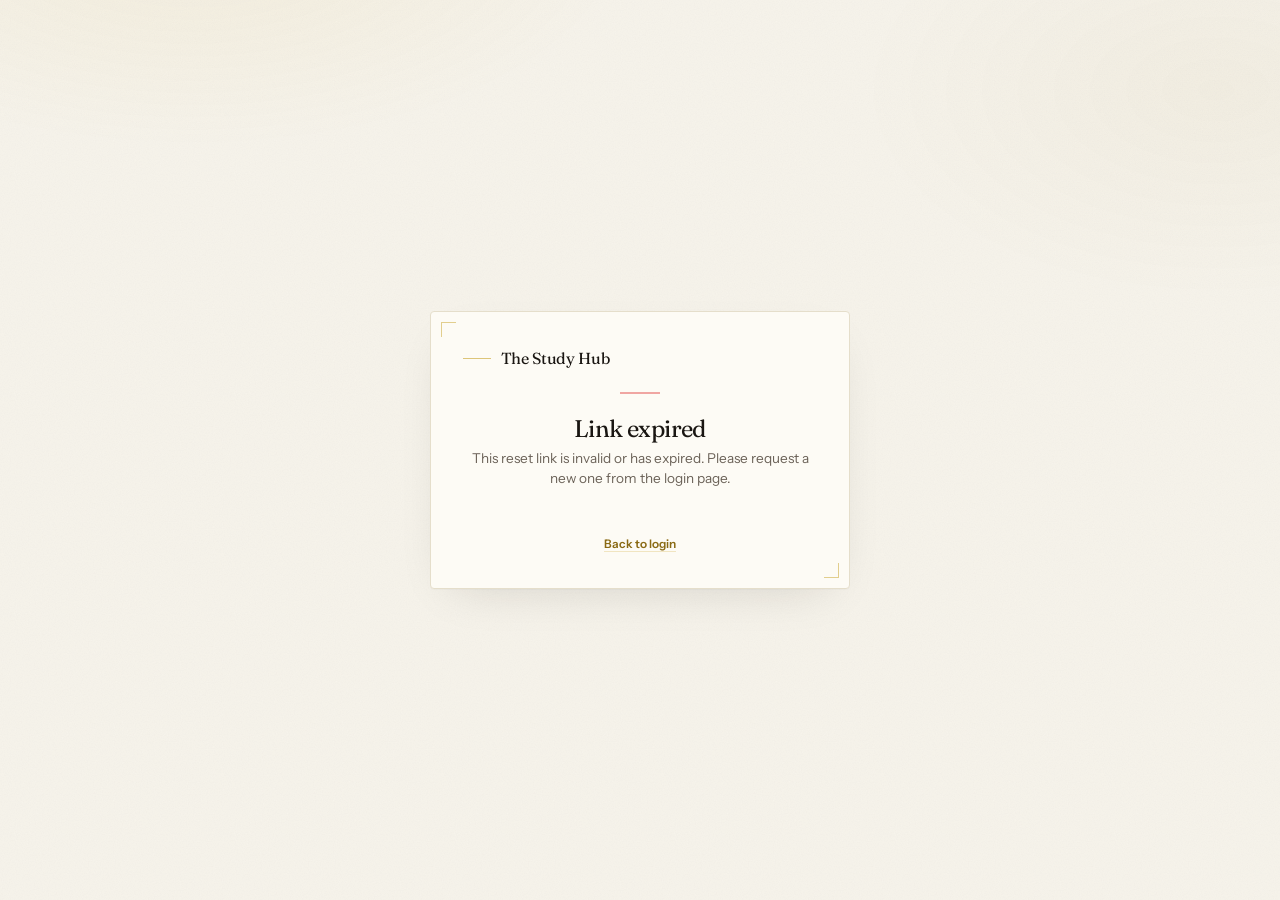
<file: frontend/reset.html>
<!DOCTYPE html>
<html lang="en">
<head>
  <meta charset="UTF-8">
  <meta name="viewport" content="width=device-width, initial-scale=1.0">
  <title>Reset password — The Study Hub</title>
  <link rel="preconnect" href="https://fonts.googleapis.com">
  <link rel="preconnect" href="https://fonts.gstatic.com" crossorigin>
  <link href="https://fonts.googleapis.com/css2?family=Cormorant+Garamond:wght@400;500;600;700&family=Fraunces:opsz,wght@9..144,300;9..144,400;9..144,600;9..144,700;9..144,900&family=Instrument+Sans:wght@400;500;600;700&display=swap" rel="stylesheet">
  <style>
    :root {
      --gold: #C9A227; --gold-deep: #8a6a14; --gold-dim: rgba(201,162,39,0.12);
      --ink: #1a1612; --ink-soft: #3a342c; --ink-mute: #6b6258;
      --paper: #F7F4EC; --paper-warm: #EFE9DB; --paper-card: #FDFBF5;
      --rule: #E5DECB;
      --display: 'Fraunces', 'Cormorant Garamond', Georgia, serif;
      --sans: 'Instrument Sans', -apple-system, BlinkMacSystemFont, sans-serif;
    }
    * { box-sizing: border-box; }
    body { font-family: var(--sans); background: var(--paper); color: var(--ink); margin: 0; min-height: 100vh; padding: 2.5rem 1rem; display: flex; align-items: center; justify-content: center; -webkit-font-smoothing: antialiased; text-rendering: optimizeLegibility; }
    body::before {
      content: ''; position: fixed; inset: 0; pointer-events: none; z-index: 0;
      background-image: url("data:image/svg+xml;utf8,<svg xmlns='http://www.w3.org/2000/svg' width='220' height='220'><filter id='n'><feTurbulence type='fractalNoise' baseFrequency='0.85' numOctaves='2' stitchTiles='stitch'/><feColorMatrix values='0 0 0 0 0.1  0 0 0 0 0.08  0 0 0 0 0.05  0 0 0 0.55 0'/></filter><rect width='100%25' height='100%25' filter='url(%23n)'/></svg>");
      opacity: 0.06; mix-blend-mode: multiply;
    }
    body::after {
      content: ''; position: fixed; inset: 0; pointer-events: none; z-index: 0;
      background: radial-gradient(800px 400px at 15% -8%, rgba(201,162,39,0.07), transparent 55%), radial-gradient(600px 350px at 95% 10%, rgba(138,106,20,0.04), transparent 60%);
    }
    .card {
      background: var(--paper-card); border-radius: 4px; padding: 2.25rem 2rem; border: 1px solid var(--rule);
      box-shadow: 0 1px 0 rgba(26,22,18,0.02), 0 16px 48px -24px rgba(26,22,18,0.18);
      width: 100%; max-width: 420px; position: relative; z-index: 1;
      animation: fadeUp 0.5s cubic-bezier(0.22,0.61,0.36,1) backwards;
    }
    .card::before {
      content: ''; position: absolute; top: 10px; left: 10px;
      width: 14px; height: 14px; border-top: 1.5px solid var(--gold); border-left: 1.5px solid var(--gold);
      pointer-events: none; opacity: 0.5;
    }
    .card::after {
      content: ''; position: absolute; bottom: 10px; right: 10px;
      width: 14px; height: 14px; border-bottom: 1.5px solid var(--gold); border-right: 1.5px solid var(--gold);
      pointer-events: none; opacity: 0.5;
    }
    h1 { font-family: var(--display); font-size: 1.5rem; font-weight: 400; color: var(--ink); margin: 0 0 0.3rem; letter-spacing: -0.025em; }
    .subtitle { font-size: 0.85rem; color: var(--ink-mute); margin: 0 0 1.5rem; line-height: 1.5; }
    label { display: block; font-size: 0.65rem; font-weight: 700; color: var(--ink-mute); margin-bottom: 0.4rem; text-transform: uppercase; letter-spacing: 0.14em; font-family: var(--sans); }
    .input { width: 100%; padding: 0.7rem 0.9rem; background: var(--paper-card); border: 1px solid var(--rule); border-radius: 4px; color: var(--ink); font-size: 0.88rem; outline: none; transition: border 0.2s, box-shadow 0.2s, background 0.2s; font-family: inherit; }
    .input:hover { border-color: #d3c9ad; }
    .input:focus { border-color: var(--gold); background: #fff; box-shadow: 0 0 0 3px rgba(201,162,39,0.12); }
    .pw-wrap { position: relative; }
    .pw-input { padding-right: 2.5rem; }
    .pw-toggle { position: absolute; right: 0.55rem; top: 50%; transform: translateY(-50%); background: none; border: none; cursor: pointer; color: var(--ink-mute); padding: 0.3rem; display: flex; align-items: center; justify-content: center; border-radius: 4px; transition: color 0.15s, background 0.15s; }
    .pw-toggle:hover { color: var(--ink); background: rgba(201,162,39,0.08); }
    .submit-btn { width: 100%; padding: 0.8rem; border: none; border-radius: 4px; font-weight: 700; font-size: 0.76rem; cursor: pointer; background: var(--ink); color: var(--gold); transition: opacity 0.15s; font-family: inherit; text-transform: uppercase; letter-spacing: 0.12em; box-shadow: 0 4px 16px rgba(26,22,18,0.18); margin-top: 1.15rem; }
    .submit-btn:hover { opacity: 0.88; }
    .submit-btn:disabled { opacity: 0.4; cursor: not-allowed; }
    .msg { padding: 0.7rem 1rem; border-radius: 4px; font-size: 0.82rem; margin-bottom: 1rem; }
    .msg.error { background: #fef2f2; border: 1px solid #fecaca; color: #dc2626; }
    .msg.success { background: #f0fdf4; border: 1px solid #bbf7d0; color: #15803d; }
    .hidden { display: none; }
    .brand { display: flex; align-items: center; gap: 0.6rem; margin-bottom: 1.5rem; }
    .brand-mark { width: 28px; height: 1.5px; background: var(--gold); opacity: 0.6; }
    .brand-name { font-family: var(--display); font-size: 1rem; font-weight: 400; color: var(--ink); letter-spacing: -0.02em; }
    .login-link { display: block; text-align: center; margin-top: 1.5rem; font-size: 0.74rem; color: var(--gold-deep); text-decoration: none; font-weight: 600; border-bottom: 1px solid rgba(201,162,39,0.25); display: inline-block; }
    .login-link:hover { color: var(--gold); }
    @keyframes fadeUp { from { opacity:0; transform:translateY(14px); } to { opacity:1; transform:translateY(0); } }
  </style>
</head>
<body>
  <div class="card">
    <div class="brand">
      <div class="brand-mark"></div>
      <div class="brand-name">The Study Hub</div>
    </div>

    <div id="form-view">
      <h1>Set a new password</h1>
      <p class="subtitle">Choose a strong password you haven't used before.</p>

      <div id="error-msg" class="msg error hidden"></div>

      <form id="reset-form">
        <label>New password</label>
        <div class="pw-wrap">
          <input type="password" id="new-pw" class="input pw-input" placeholder="Min 8 characters" required minlength="8" autocomplete="new-password">
          <button type="button" class="pw-toggle" aria-label="Show password" onclick="togglePw(this,'new-pw')">
            <svg width="18" height="18" viewBox="0 0 24 24" fill="none" stroke="currentColor" stroke-width="2" stroke-linecap="round" stroke-linejoin="round"><path d="M1 12s4-8 11-8 11 8 11 8-4 8-11 8-11-8-11-8z"/><circle cx="12" cy="12" r="3"/></svg>
          </button>
        </div>
        <div style="height:0.85rem"></div>
        <label>Confirm password</label>
        <div class="pw-wrap">
          <input type="password" id="confirm-pw" class="input pw-input" placeholder="Type it again" required minlength="8" autocomplete="new-password">
          <button type="button" class="pw-toggle" aria-label="Show password" onclick="togglePw(this,'confirm-pw')">
            <svg width="18" height="18" viewBox="0 0 24 24" fill="none" stroke="currentColor" stroke-width="2" stroke-linecap="round" stroke-linejoin="round"><path d="M1 12s4-8 11-8 11 8 11 8-4 8-11 8-11-8-11-8z"/><circle cx="12" cy="12" r="3"/></svg>
          </button>
        </div>
        <button type="submit" class="submit-btn" id="submit-btn">Update password</button>
      </form>
    </div>

    <div id="success-view" class="hidden" style="text-align:center">
      <div style="width:40px;height:1.5px;background:var(--gold);margin:0 auto 1.25rem;opacity:0.6"></div>
      <h1>Password updated</h1>
      <p class="subtitle">You can now log in with your new password.</p>
      <a href="/" class="submit-btn" style="text-decoration:none;display:block;margin-top:1.25rem;text-align:center">Go to login</a>
    </div>

    <div id="invalid-view" class="hidden" style="text-align:center">
      <div style="width:40px;height:1.5px;background:#dc2626;margin:0 auto 1.25rem;opacity:0.4"></div>
      <h1>Link expired</h1>
      <p class="subtitle">This reset link is invalid or has expired. Please request a new one from the login page.</p>
      <div style="text-align:center"><a href="/" class="login-link">Back to login</a></div>
    </div>
  </div>

  <script>
    function togglePw(btn, inputId) {
      var input = document.getElementById(inputId);
      if (!input) return;
      var hidden = input.type === 'password';
      input.type = hidden ? 'text' : 'password';
      btn.setAttribute('aria-label', hidden ? 'Hide password' : 'Show password');
      var svg = btn.querySelector('svg');
      if (svg) {
        svg.innerHTML = hidden
          ? '<path d="M17.94 17.94A10.07 10.07 0 0 1 12 20c-7 0-11-8-11-8a18.45 18.45 0 0 1 5.06-5.94M9.9 4.24A9.12 9.12 0 0 1 12 4c7 0 11 8 11 8a18.5 18.5 0 0 1-2.16 3.19m-6.72-1.07a3 3 0 1 1-4.24-4.24"/><line x1="1" y1="1" x2="23" y2="23"/>'
          : '<path d="M1 12s4-8 11-8 11 8 11 8-4 8-11 8-11-8-11-8z"/><circle cx="12" cy="12" r="3"/>';
      }
    }

    var token = new URLSearchParams(window.location.search).get('token');
    if (!token) {
      document.getElementById('form-view').classList.add('hidden');
      document.getElementById('invalid-view').classList.remove('hidden');
    }

    document.getElementById('reset-form').addEventListener('submit', async function(e) {
      e.preventDefault();
      var pw = document.getElementById('new-pw').value;
      var confirm = document.getElementById('confirm-pw').value;
      var errEl = document.getElementById('error-msg');
      var btn = document.getElementById('submit-btn');
      errEl.classList.add('hidden');

      if (pw !== confirm) {
        errEl.textContent = 'Passwords do not match.';
        errEl.classList.remove('hidden');
        return;
      }
      if (pw.length < 8) {
        errEl.textContent = 'Password must be at least 8 characters.';
        errEl.classList.remove('hidden');
        return;
      }

      btn.disabled = true;
      btn.textContent = 'Updating...';

      try {
        var res = await fetch('/api/reset-password', {
          method: 'POST',
          headers: { 'Content-Type': 'application/json' },
          body: JSON.stringify({ token: token, newPassword: pw })
        });
        if (!res.ok) {
          var msg = await res.text();
          if (res.status === 400 && msg.toLowerCase().indexOf('invalid') > -1) {
            document.getElementById('form-view').classList.add('hidden');
            document.getElementById('invalid-view').classList.remove('hidden');
            return;
          }
          throw new Error(msg || 'Could not update password');
        }
        document.getElementById('form-view').classList.add('hidden');
        document.getElementById('success-view').classList.remove('hidden');
      } catch(err) {
        errEl.textContent = err.message;
        errEl.classList.remove('hidden');
        btn.disabled = false;
        btn.textContent = 'Update password';
      }
    });
  </script>
</body>
</html>
</file>
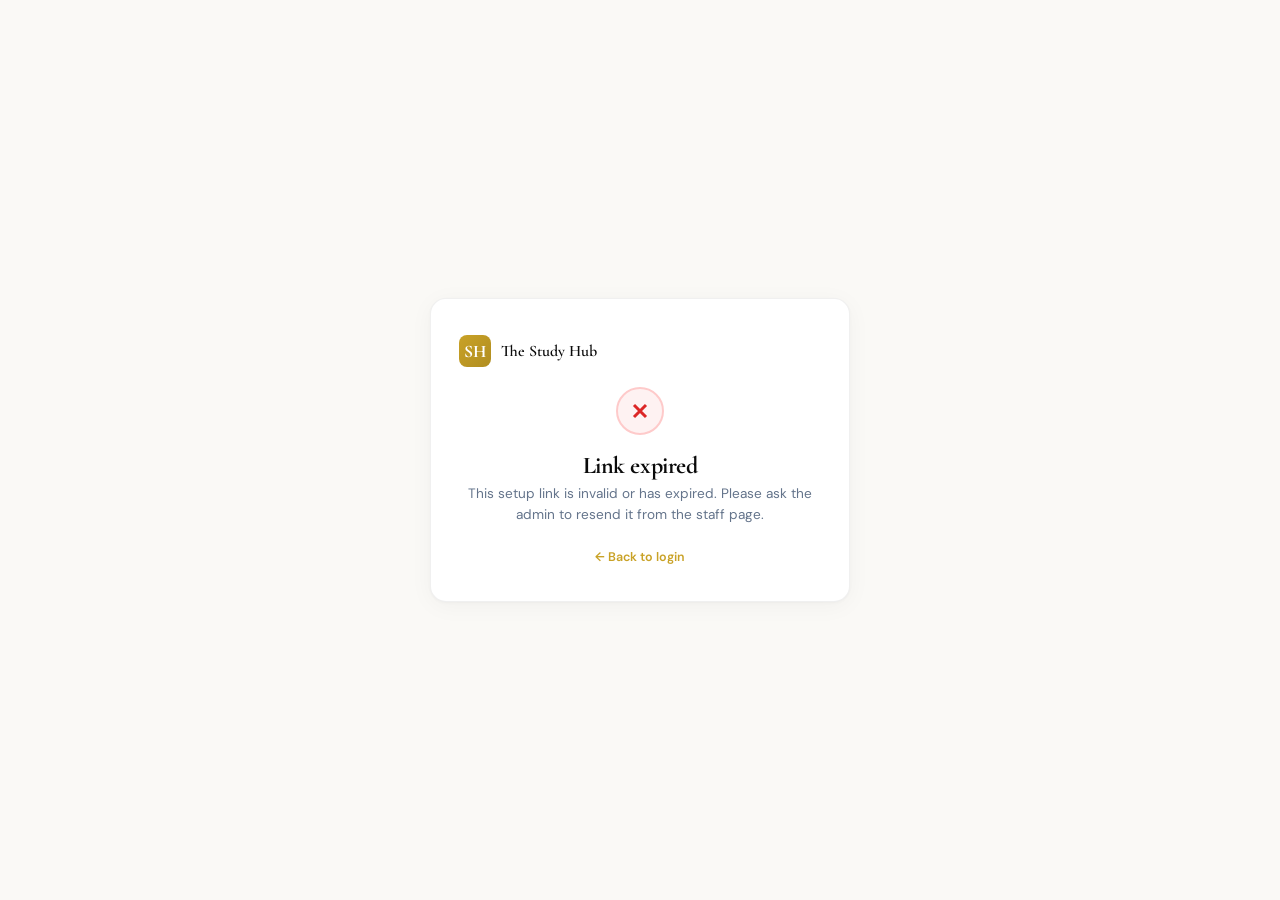
<file: frontend/set-password.html>
<!DOCTYPE html>
<html lang="en">
<head>
  <meta charset="UTF-8">
  <meta name="viewport" content="width=device-width, initial-scale=1.0">
  <title>Set your password — The Study Hub</title>
  <link rel="preconnect" href="https://fonts.googleapis.com">
  <link rel="preconnect" href="https://fonts.gstatic.com" crossorigin>
  <link href="https://fonts.googleapis.com/css2?family=Cormorant+Garamond:wght@400;600;700&family=DM+Sans:wght@400;500;600;700&display=swap" rel="stylesheet">
  <style>
    * { box-sizing: border-box; }
    body { font-family: 'DM Sans', sans-serif; background: #FAF9F6; color: #1a1a1a; margin: 0; min-height: 100vh; padding: 2.5rem 1rem; display: flex; align-items: center; justify-content: center; }
    .card { background: #fff; border-radius: 16px; padding: 2.25rem 1.75rem; border: 1px solid rgba(0,0,0,0.06); box-shadow: 0 4px 24px rgba(0,0,0,0.04), 0 1px 3px rgba(0,0,0,0.03); width: 100%; max-width: 420px; }
    h1 { font-family: 'Cormorant Garamond', serif; font-size: 1.5rem; font-weight: 700; color: #0a0a0a; margin: 0 0 0.25rem; letter-spacing: -0.02em; }
    .subtitle { font-size: 0.85rem; color: #64748b; margin: 0 0 1.5rem; line-height: 1.5; }
    label { display: block; font-size: 0.75rem; font-weight: 600; color: #64748b; margin-bottom: 0.35rem; text-transform: uppercase; letter-spacing: 0.04em; }
    .input { width: 100%; padding: 0.65rem 0.85rem; background: #FAF9F6; border: 1px solid #e2e8f0; border-radius: 10px; color: #1a1a1a; font-size: 0.9rem; outline: none; transition: border 0.2s, box-shadow 0.2s; font-family: inherit; }
    .input:focus { border-color: #C9A227; box-shadow: 0 0 0 3px rgba(201,162,39,0.1); }
    .pw-wrap { position: relative; }
    .pw-input { padding-right: 2.5rem; }
    .pw-toggle { position: absolute; right: 0.55rem; top: 50%; transform: translateY(-50%); background: none; border: none; cursor: pointer; color: #94a3b8; padding: 0.3rem; display: flex; align-items: center; justify-content: center; border-radius: 6px; transition: color 0.15s, background 0.15s; }
    .pw-toggle:hover { color: #64748b; background: #f1f5f9; }
    .submit-btn { width: 100%; padding: 0.75rem; border: none; border-radius: 10px; font-weight: 700; font-size: 0.88rem; cursor: pointer; background: linear-gradient(135deg, #C9A227 0%, #b08d20 100%); color: #fff; transition: opacity 0.15s; font-family: inherit; box-shadow: 0 2px 8px rgba(201,162,39,0.2); margin-top: 1rem; }
    .submit-btn:hover { opacity: 0.9; }
    .submit-btn:disabled { opacity: 0.5; cursor: not-allowed; }
    .msg { padding: 0.6rem 0.85rem; border-radius: 10px; font-size: 0.8rem; margin-bottom: 1rem; }
    .msg.error { background: #fef2f2; border: 1px solid #fecaca; color: #dc2626; }
    .hidden { display: none; }
    .brand { display: flex; align-items: center; gap: 0.6rem; margin-bottom: 1.25rem; }
    .brand-mark { width: 32px; height: 32px; border-radius: 8px; background: linear-gradient(135deg, #C9A227 0%, #b08d20 100%); display: flex; align-items: center; justify-content: center; color: #fff; font-family: 'Cormorant Garamond', serif; font-weight: 700; font-size: 1.1rem; }
    .login-link { display: block; text-align: center; margin-top: 1.25rem; font-size: 0.78rem; color: #C9A227; text-decoration: none; font-weight: 600; }
    .login-link:hover { text-decoration: underline; }
  </style>
</head>
<body>
  <div class="card">
    <div class="brand">
      <div class="brand-mark">SH</div>
      <div style="font-family:'Cormorant Garamond',serif;font-size:1rem;font-weight:600;color:#0a0a0a">The Study Hub</div>
    </div>

    <div id="form-view">
      <h1>Welcome to The Study Hub</h1>
      <p class="subtitle">Choose your password — once you submit, you'll be signed in to your account.</p>

      <div id="error-msg" class="msg error hidden"></div>

      <form id="set-form">
        <label>Password</label>
        <div class="pw-wrap">
          <input type="password" id="new-pw" class="input pw-input" placeholder="At least 8 characters" required minlength="8" autocomplete="new-password">
          <button type="button" class="pw-toggle" aria-label="Show password" onclick="togglePw(this,'new-pw')">
            <svg width="18" height="18" viewBox="0 0 24 24" fill="none" stroke="currentColor" stroke-width="2" stroke-linecap="round" stroke-linejoin="round"><path d="M1 12s4-8 11-8 11 8 11 8-4 8-11 8-11-8-11-8z"/><circle cx="12" cy="12" r="3"/></svg>
          </button>
        </div>
        <div style="height:0.85rem"></div>
        <label>Confirm password</label>
        <div class="pw-wrap">
          <input type="password" id="confirm-pw" class="input pw-input" placeholder="Type it again" required minlength="8" autocomplete="new-password">
          <button type="button" class="pw-toggle" aria-label="Show password" onclick="togglePw(this,'confirm-pw')">
            <svg width="18" height="18" viewBox="0 0 24 24" fill="none" stroke="currentColor" stroke-width="2" stroke-linecap="round" stroke-linejoin="round"><path d="M1 12s4-8 11-8 11 8 11 8-4 8-11 8-11-8-11-8z"/><circle cx="12" cy="12" r="3"/></svg>
          </button>
        </div>
        <button type="submit" class="submit-btn" id="submit-btn">Set password &amp; sign in</button>
      </form>
    </div>

    <div id="success-view" class="hidden" style="text-align:center">
      <div style="width:48px;height:48px;border-radius:50%;background:#f0fdf4;border:2px solid #bbf7d0;display:flex;align-items:center;justify-content:center;margin:0 auto 1rem">
        <svg width="24" height="24" viewBox="0 0 24 24" fill="none" stroke="#15803d" stroke-width="3"><path d="M5 13l4 4L19 7"/></svg>
      </div>
      <h1>You're in</h1>
      <p class="subtitle">Password set. Taking you to your dashboard...</p>
    </div>

    <div id="invalid-view" class="hidden" style="text-align:center">
      <div style="width:48px;height:48px;border-radius:50%;background:#fef2f2;border:2px solid #fecaca;display:flex;align-items:center;justify-content:center;margin:0 auto 1rem">
        <svg width="24" height="24" viewBox="0 0 24 24" fill="none" stroke="#dc2626" stroke-width="3"><path d="M6 18L18 6M6 6l12 12"/></svg>
      </div>
      <h1>Link expired</h1>
      <p class="subtitle">This setup link is invalid or has expired. Please ask the admin to resend it from the staff page.</p>
      <a href="/" class="login-link">← Back to login</a>
    </div>
  </div>

  <script>
    function togglePw(btn, inputId) {
      var input = document.getElementById(inputId);
      if (!input) return;
      var hidden = input.type === 'password';
      input.type = hidden ? 'text' : 'password';
      btn.setAttribute('aria-label', hidden ? 'Hide password' : 'Show password');
      var svg = btn.querySelector('svg');
      if (svg) {
        svg.innerHTML = hidden
          ? '<path d="M17.94 17.94A10.07 10.07 0 0 1 12 20c-7 0-11-8-11-8a18.45 18.45 0 0 1 5.06-5.94M9.9 4.24A9.12 9.12 0 0 1 12 4c7 0 11 8 11 8a18.5 18.5 0 0 1-2.16 3.19m-6.72-1.07a3 3 0 1 1-4.24-4.24"/><line x1="1" y1="1" x2="23" y2="23"/>'
          : '<path d="M1 12s4-8 11-8 11 8 11 8-4 8-11 8-11-8-11-8z"/><circle cx="12" cy="12" r="3"/>';
      }
    }

    var token = new URLSearchParams(window.location.search).get('token');
    if (!token) {
      document.getElementById('form-view').classList.add('hidden');
      document.getElementById('invalid-view').classList.remove('hidden');
    }

    document.getElementById('set-form').addEventListener('submit', async function(e) {
      e.preventDefault();
      var pw = document.getElementById('new-pw').value;
      var confirm = document.getElementById('confirm-pw').value;
      var errEl = document.getElementById('error-msg');
      var btn = document.getElementById('submit-btn');
      errEl.classList.add('hidden');

      if (pw !== confirm) {
        errEl.textContent = 'Passwords do not match.';
        errEl.classList.remove('hidden');
        return;
      }
      if (pw.length < 8) {
        errEl.textContent = 'Password must be at least 8 characters.';
        errEl.classList.remove('hidden');
        return;
      }

      btn.disabled = true;
      btn.textContent = 'Setting up...';

      try {
        var res = await fetch('/api/set-password', {
          method: 'POST',
          headers: { 'Content-Type': 'application/json' },
          body: JSON.stringify({ token: token, newPassword: pw }),
          credentials: 'include'
        });
        if (!res.ok) {
          var msg = await res.text();
          if (res.status === 400 && msg.toLowerCase().indexOf('invalid') > -1) {
            document.getElementById('form-view').classList.add('hidden');
            document.getElementById('invalid-view').classList.remove('hidden');
            return;
          }
          throw new Error(msg || 'Could not set password');
        }
        document.getElementById('form-view').classList.add('hidden');
        document.getElementById('success-view').classList.remove('hidden');
        // The backend already issued the auth cookie, so we just navigate.
        setTimeout(function() { window.location.href = '/'; }, 1500);
      } catch(err) {
        errEl.textContent = err.message;
        errEl.classList.remove('hidden');
        btn.disabled = false;
        btn.textContent = 'Set password & sign in';
      }
    });
  </script>
</body>
</html>
</file>
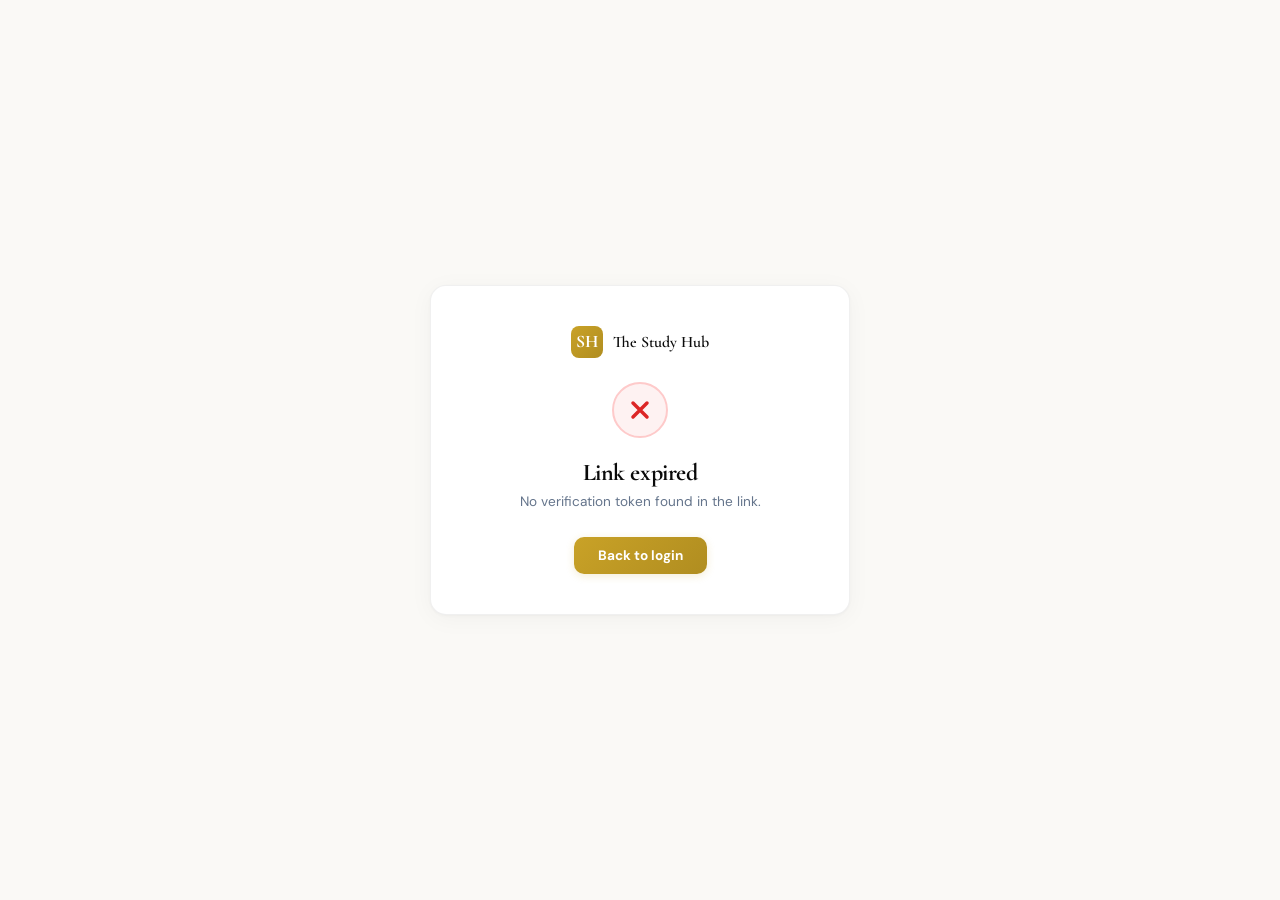
<file: frontend/verify.html>
<!DOCTYPE html>
<html lang="en">
<head>
  <meta charset="UTF-8">
  <meta name="viewport" content="width=device-width, initial-scale=1.0">
  <title>Verifying — The Study Hub</title>
  <link rel="preconnect" href="https://fonts.googleapis.com">
  <link rel="preconnect" href="https://fonts.gstatic.com" crossorigin>
  <link href="https://fonts.googleapis.com/css2?family=Cormorant+Garamond:wght@400;600;700&family=DM+Sans:wght@400;500;600;700&display=swap" rel="stylesheet">
  <style>
    * { box-sizing: border-box; }
    body { font-family: 'DM Sans', sans-serif; background: #FAF9F6; color: #1a1a1a; margin: 0; min-height: 100vh; padding: 2.5rem 1rem; display: flex; align-items: center; justify-content: center; }
    .card { background: #fff; border-radius: 16px; padding: 2.5rem 1.75rem; border: 1px solid rgba(0,0,0,0.06); box-shadow: 0 4px 24px rgba(0,0,0,0.04), 0 1px 3px rgba(0,0,0,0.03); width: 100%; max-width: 420px; text-align: center; }
    h1 { font-family: 'Cormorant Garamond', serif; font-size: 1.5rem; font-weight: 700; color: #0a0a0a; margin: 0 0 0.35rem; letter-spacing: -0.02em; }
    .subtitle { font-size: 0.85rem; color: #64748b; margin: 0 0 0; line-height: 1.5; }
    .icon-wrap { width: 56px; height: 56px; border-radius: 50%; display: flex; align-items: center; justify-content: center; margin: 0 auto 1.25rem; }
    .icon-wrap.success { background: #f0fdf4; border: 2px solid #bbf7d0; }
    .icon-wrap.error { background: #fef2f2; border: 2px solid #fecaca; }
    .icon-wrap.loading { background: #fffbeb; border: 2px solid #fde68a; }
    .submit-btn { display: inline-block; margin-top: 1.5rem; padding: 0.65rem 1.5rem; border: none; border-radius: 10px; font-weight: 700; font-size: 0.85rem; cursor: pointer; background: linear-gradient(135deg, #C9A227 0%, #b08d20 100%); color: #fff; text-decoration: none; transition: opacity 0.15s; font-family: inherit; box-shadow: 0 2px 8px rgba(201,162,39,0.2); }
    .submit-btn:hover { opacity: 0.9; }
    .secondary { display: inline-block; margin-top: 0.85rem; font-size: 0.78rem; color: #C9A227; text-decoration: none; font-weight: 600; }
    .secondary:hover { text-decoration: underline; }
    .brand { display: flex; align-items: center; justify-content: center; gap: 0.6rem; margin-bottom: 1.5rem; }
    .brand-mark { width: 32px; height: 32px; border-radius: 8px; background: linear-gradient(135deg, #C9A227 0%, #b08d20 100%); display: flex; align-items: center; justify-content: center; color: #fff; font-family: 'Cormorant Garamond', serif; font-weight: 700; font-size: 1.1rem; }
    .spinner { width: 28px; height: 28px; border: 3px solid #fde68a; border-top-color: #d97706; border-radius: 50%; animation: spin 0.8s linear infinite; }
    @keyframes spin { to { transform: rotate(360deg); } }
    .hidden { display: none; }
  </style>
</head>
<body>
  <div class="card">
    <div class="brand">
      <div class="brand-mark">SH</div>
      <div style="font-family:'Cormorant Garamond',serif;font-size:1rem;font-weight:600;color:#0a0a0a">The Study Hub</div>
    </div>

    <!-- Loading state shown while we hit the API -->
    <div id="loading-view">
      <div class="icon-wrap loading"><div class="spinner"></div></div>
      <h1>Verifying your email</h1>
      <p class="subtitle">Just a moment...</p>
    </div>

    <!-- Success state for parents — auto-redirects to dashboard -->
    <div id="success-parent-view" class="hidden">
      <div class="icon-wrap success">
        <svg width="28" height="28" viewBox="0 0 24 24" fill="none" stroke="#15803d" stroke-width="3" stroke-linecap="round" stroke-linejoin="round"><polyline points="20 6 9 17 4 12"/></svg>
      </div>
      <h1>Email verified</h1>
      <p class="subtitle">You're now signed in. Taking you to your dashboard...</p>
      <a href="/" class="submit-btn">Go to dashboard now</a>
    </div>

    <!-- Success state for teachers — no auto-redirect, no login -->
    <div id="success-teacher-view" class="hidden">
      <div class="icon-wrap success">
        <svg width="28" height="28" viewBox="0 0 24 24" fill="none" stroke="#15803d" stroke-width="3" stroke-linecap="round" stroke-linejoin="round"><polyline points="20 6 9 17 4 12"/></svg>
      </div>
      <h1>Application confirmed</h1>
      <p class="subtitle">Thanks! Your teacher application is now in our review queue. We'll email you within 3-5 business days with a decision. If you're approved, you'll get a separate link to set your password and sign in.</p>
      <a href="/" class="secondary">← Back to login</a>
    </div>

    <!-- Failure state — bad / expired token -->
    <div id="error-view" class="hidden">
      <div class="icon-wrap error">
        <svg width="28" height="28" viewBox="0 0 24 24" fill="none" stroke="#dc2626" stroke-width="3" stroke-linecap="round" stroke-linejoin="round"><path d="M6 18L18 6M6 6l12 12"/></svg>
      </div>
      <h1>Link expired</h1>
      <p class="subtitle" id="error-msg">This verification link is invalid or has expired. Please request a new one from the login page.</p>
      <a href="/" class="submit-btn">Back to login</a>
    </div>
  </div>

  <script>
    (function() {
      var token = new URLSearchParams(window.location.search).get('token');
      var loading = document.getElementById('loading-view');
      var successParent  = document.getElementById('success-parent-view');
      var successTeacher = document.getElementById('success-teacher-view');
      var error    = document.getElementById('error-view');
      var errorMsg = document.getElementById('error-msg');

      function showError(msg) {
        loading.classList.add('hidden');
        if (msg) errorMsg.textContent = msg;
        error.classList.remove('hidden');
      }

      if (!token) { showError('No verification token found in the link.'); return; }

      fetch('/api/verify-email?token=' + encodeURIComponent(token), {
        method: 'GET',
        credentials: 'include'  // we need the cookie the backend sets for parents
      }).then(function(res) {
        return res.json().then(function(payload) {
          return { ok: res.ok, status: res.status, payload: payload };
        });
      }).then(function(r) {
        if (!r.ok) {
          showError((r.payload && r.payload.error) || 'Verification failed.');
          return;
        }
        loading.classList.add('hidden');
        // The backend tells us which flow this was. Teachers stay on this
        // page (no auto-redirect, no login); parents auto-redirect to the
        // dashboard since they were just signed in via the cookie.
        if (r.payload && r.payload.type === 'teacher') {
          successTeacher.classList.remove('hidden');
        } else {
          successParent.classList.remove('hidden');
          setTimeout(function() { window.location.href = (r.payload && r.payload.redirectTo) || '/'; }, 1500);
        }
      }).catch(function(err) {
        showError('Could not reach the server. Please try again in a moment.');
        console.error(err);
      });
    })();
  </script>
</body>
</html>
</file>
